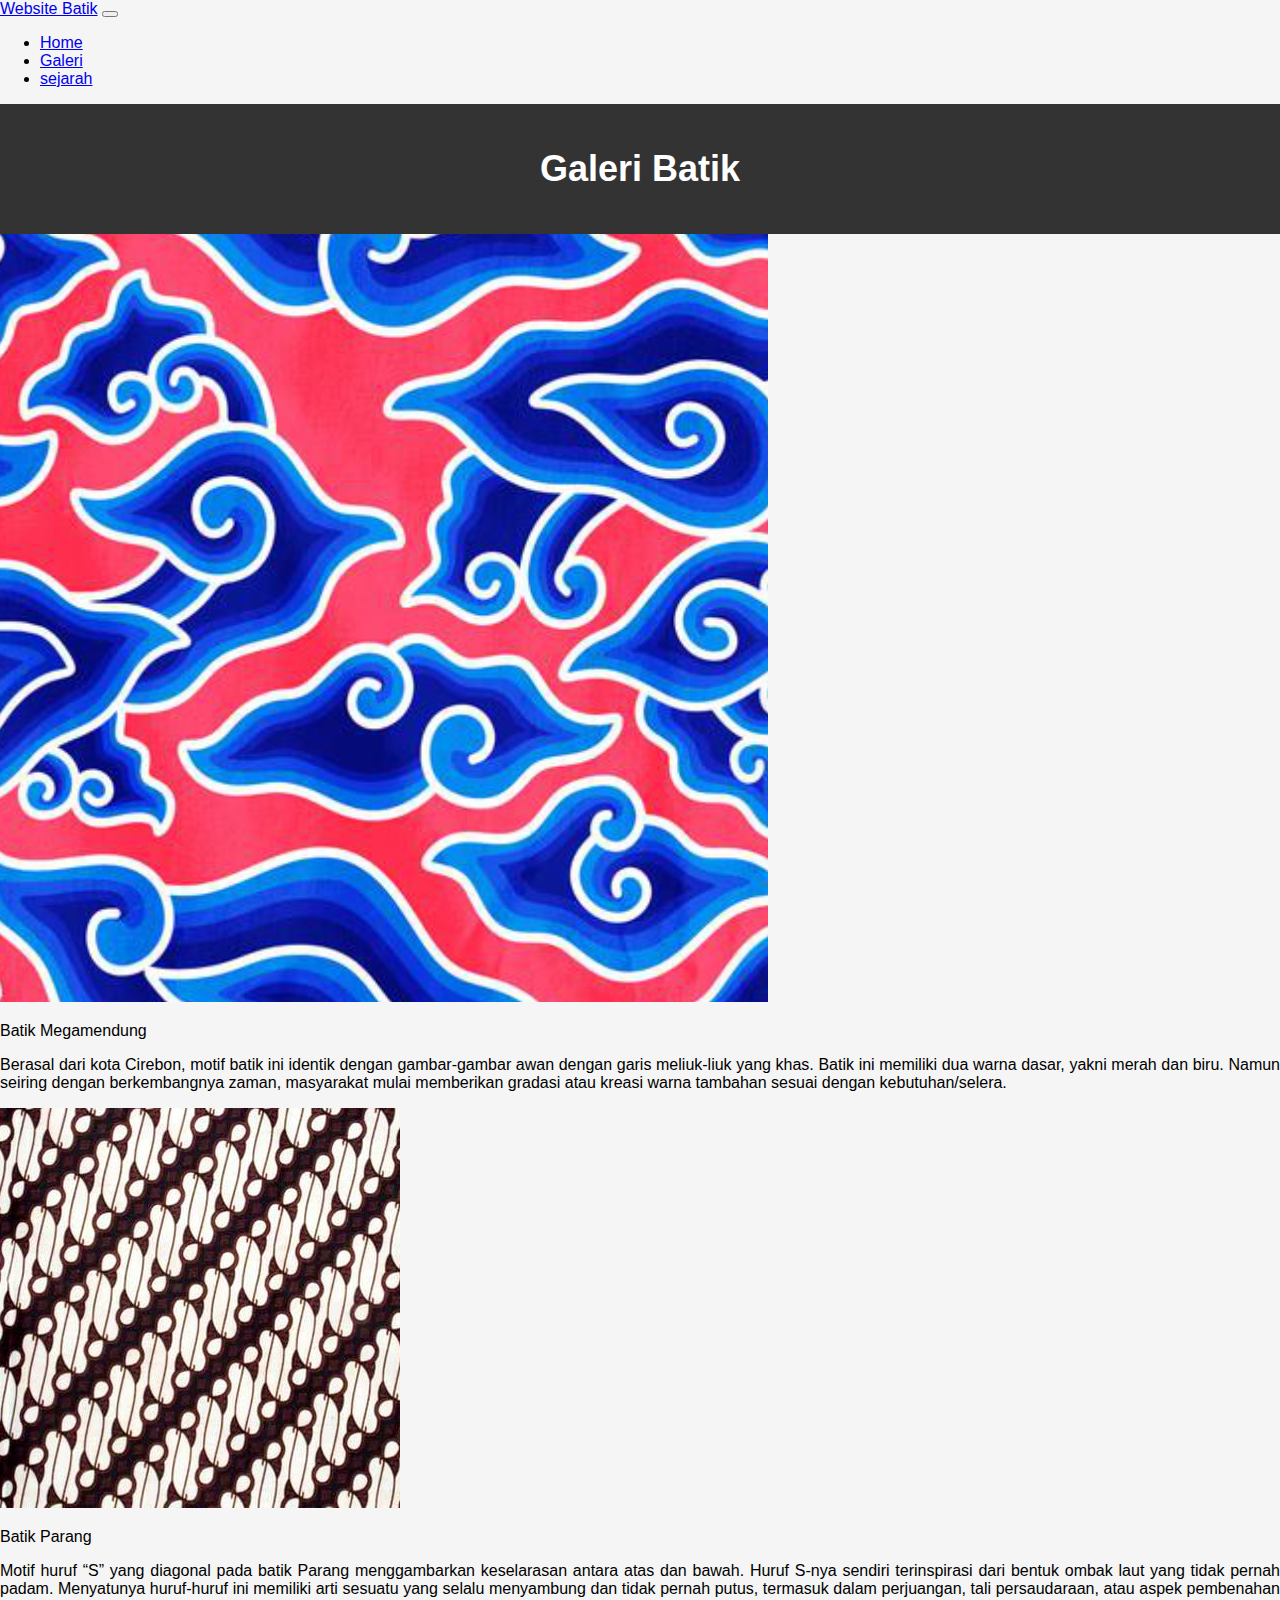
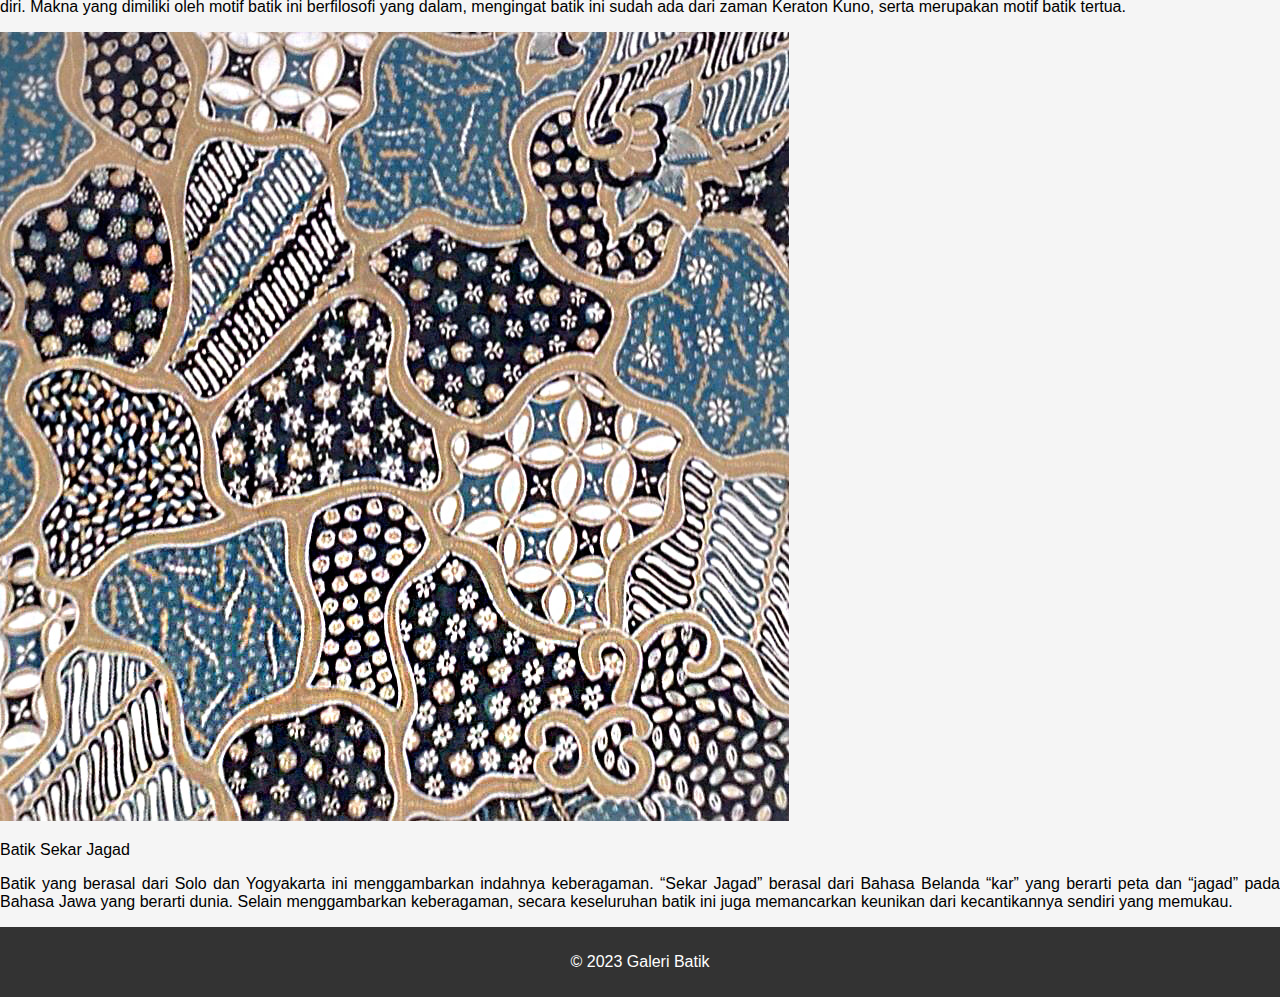
<file: batik/galeri.html>
<!DOCTYPE html>
<html lang="en">
<head>
    <meta charset="UTF-8">
    <meta name="viewport" content="width=device-width, initial-scale=1.0">
    <title>Galeri dengan Card</title>
    <link rel="stylesheet" href="yoi.css">
     <link href="https://cdn.jsdelivr.net/npm/bootstrap@5.3.2/dist/css/bootstrap.min.css" rel="stylesheet" integrity="sha384-T3c6CoIi6uLrA9TneNEoa7RxnatzjcDSCmG1MXxSR1GAsXEV/Dwwykc2MPK8M2HN" crossorigin="anonymous">
    <script src="https://cdn.jsdelivr.net/npm/bootstrap@5.3.2/dist/js/bootstrap.bundle.min.js" integrity="sha384-C6RzsynM9kWDrMNeT87bh95OGNyZPhcTNXj1NW7RuBCsyN/o0jlpcV8Qyq46cDfL" crossorigin="anonymous"></script>
</head>
<body>
     <nav class="navbar navbar-expand-lg navbar-dark bg-dark">
    <div class="container">
        <a class="navbar-brand" href="#">Website Batik</a>
        <button class="navbar-toggler" type="button" data-bs-toggle="collapse" data-bs-target="#navbarNav" aria-controls="navbarNav" aria-expanded="false" aria-label="Toggle navigation">
            <span class="navbar-toggler-icon"></span>
        </button>
        <div class="collapse navbar-collapse" id="navbarNav">
            <ul class="navbar-nav ml-auto">
                <li class="nav-item">
                    <a class="nav-link" href="index.html">Home</a>
                </li>
                <li class="nav-item">
                    <a class="nav-link active" href="galeri.html">Galeri</a>
                </li>
                <li class="nav-item">
                    <a class="nav-link" href="sejarah.html">sejarah</a>
                </li>
            </ul>
        </div>
    </div>
</nav>
    <header>
        <h1>Galeri Batik</h1>
    </header>

    <section class="gallery">
        <div class="row m-3">
            <div class="col-md-4 mb-3">
              <div class="card">
                <img src="megamendung.png" class="card-img-top">
                <div class="card-body">
                <p class="text-center">Batik Megamendung</p>
                <p class="lead" style="text-align: justify;">
                    Berasal dari kota Cirebon, motif batik ini identik dengan gambar-gambar awan dengan garis meliuk-liuk yang khas. Batik ini memiliki dua warna dasar, yakni merah dan biru. Namun seiring dengan berkembangnya zaman, masyarakat mulai memberikan gradasi atau kreasi warna tambahan sesuai dengan kebutuhan/selera.
                </p>
                <div class="wrapper">
                  <div class="button">
                     <div class="icon">
                        <a class='' href='https://www.instagram.com/dndirhmn_' target='_blank'><i class="fab fa-instagram" aria-hidden="true"></i></a>
                     </div>
                  </div>
               </div>
                </div>
              </div>
            </div>
            <div class="col-md-4 mb-3">
              <div class="card">
                <img src="parang.jpg" class="card-img-top">
                <div class="card-body">
                <p class="text-center">Batik Parang</p>
                <p class="lead" style="text-align: justify;">
                    Motif huruf “S” yang diagonal pada batik Parang menggambarkan keselarasan antara atas dan bawah. Huruf S-nya sendiri terinspirasi dari bentuk ombak laut yang tidak pernah padam. Menyatunya huruf-huruf ini memiliki arti sesuatu yang selalu menyambung dan tidak pernah putus, termasuk dalam perjuangan, tali persaudaraan, atau aspek pembenahan diri. Makna yang dimiliki oleh motif batik ini berfilosofi yang dalam, mengingat batik ini sudah ada dari zaman Keraton Kuno, serta merupakan motif batik tertua.
                </p>
                <div class="wrapper">
                  <div class="button">
                     <div class="icon">
                        <a class='' href='https://www.instagram.com/dndirhmn_' target='_blank'><i class="fab fa-instagram" aria-hidden="true"></i></a>
                     </div>
                  </div>
               </div>
                </div>
              </div>
            </div>
            <div class="col-md-4 mb-3">
              <div class="card">
                <img src="sekar_jagad.jpg" class="card-img-top">
                <div class="card-body">
                <p class="text-center">Batik Sekar Jagad</p>
                <p class="lead" style="text-align: justify;">
                    Batik yang berasal dari Solo dan Yogyakarta ini menggambarkan indahnya keberagaman. “Sekar Jagad” berasal dari Bahasa Belanda “kar” yang berarti peta dan “jagad” pada Bahasa Jawa yang berarti dunia. Selain menggambarkan keberagaman, secara keseluruhan batik ini juga memancarkan keunikan dari kecantikannya sendiri yang memukau.
                </p>
                <div class="wrapper">
                  <div class="button">
                     <div class="icon">
                        <a class='' href='https://www.instagram.com/dndirhmn_' target='_blank'><i class="fab fa-instagram" aria-hidden="true"></i></a>
                     </div>
                  </div>
               </div>
                </div>
              </div>
            </div>
        </div>
    </section>

    <footer>
        <p>&copy; 2023 Galeri Batik</p>
    </footer>
</body>
</html>
</file>
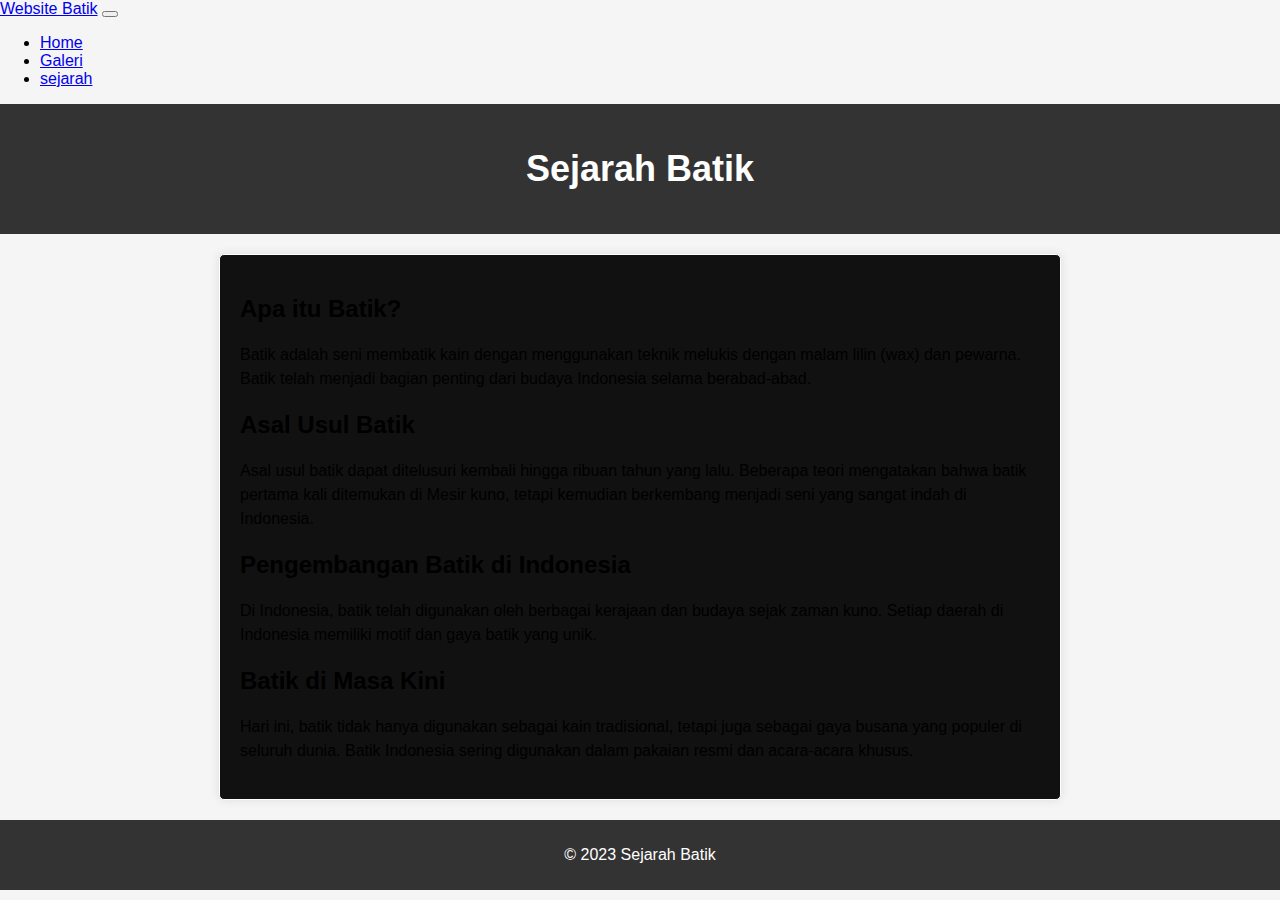
<file: batik/sejarah.html>
<!DOCTYPE html>
<html lang="en">
<head>
    <meta charset="UTF-8">
    <meta name="viewport" content="width=device-width, initial-scale=1.0">
    <title>Sejarah Batik</title>
    <link rel="stylesheet" href="yoi.css">
    <link href="https://cdn.jsdelivr.net/npm/bootstrap@5.3.2/dist/css/bootstrap.min.css" rel="stylesheet" integrity="sha384-T3c6CoIi6uLrA9TneNEoa7RxnatzjcDSCmG1MXxSR1GAsXEV/Dwwykc2MPK8M2HN" crossorigin="anonymous">
    <script src="https://cdn.jsdelivr.net/npm/bootstrap@5.3.2/dist/js/bootstrap.bundle.min.js" integrity="sha384-C6RzsynM9kWDrMNeT87bh95OGNyZPhcTNXj1NW7RuBCsyN/o0jlpcV8Qyq46cDfL" crossorigin="anonymous"></script>
</head>
    <body data-bs-theme="dark">
    <nav class="navbar navbar-expand-lg navbar-dark bg-dark">
    <div class="container">
        <a class="navbar-brand" href="#">Website Batik</a>
        <button class="navbar-toggler" type="button" data-bs-toggle="collapse" data-bs-target="#navbarNav" aria-controls="navbarNav" aria-expanded="false" aria-label="Toggle navigation">
            <span class="navbar-toggler-icon"></span>
        </button>
        <div class="collapse navbar-collapse" id="navbarNav">
            <ul class="navbar-nav ml-auto">
                <li class="nav-item">
                    <a class="nav-link" href="index.html">Home</a>
                </li>
                <li class="nav-item">
                    <a class="nav-link" href="galeri.html">Galeri</a>
                </li>
                <li class="nav-item">
                    <a class="nav-link active" href="sejarah.html">sejarah</a>
                </li>
            </ul>
        </div>
    </div>
</nav>
    <header>
        <h1>Sejarah Batik</h1>
    </header>

    <section class="content">
        <h2>Apa itu Batik?</h2>
        <p>Batik adalah seni membatik kain dengan menggunakan teknik melukis dengan malam lilin (wax) dan pewarna. Batik telah menjadi bagian penting dari budaya Indonesia selama berabad-abad.</p>

        <h2>Asal Usul Batik</h2>
        <p>Asal usul batik dapat ditelusuri kembali hingga ribuan tahun yang lalu. Beberapa teori mengatakan bahwa batik pertama kali ditemukan di Mesir kuno, tetapi kemudian berkembang menjadi seni yang sangat indah di Indonesia.</p>

        <h2>Pengembangan Batik di Indonesia</h2>
        <p>Di Indonesia, batik telah digunakan oleh berbagai kerajaan dan budaya sejak zaman kuno. Setiap daerah di Indonesia memiliki motif dan gaya batik yang unik.</p>

        <h2>Batik di Masa Kini</h2>
        <p>Hari ini, batik tidak hanya digunakan sebagai kain tradisional, tetapi juga sebagai gaya busana yang populer di seluruh dunia. Batik Indonesia sering digunakan dalam pakaian resmi dan acara-acara khusus.</p>
    </section>

    <footer>
        <p>&copy; 2023 Sejarah Batik</p>
    </footer>
</body>
</html>
</file>
<file: batik/yoi.css>
/* styles.css */
body {
    font-family: Arial, sans-serif;
    margin: 0;
    padding: 0;
    background-color: #f5f5f5;
}

header {
    background-color: #333;
    color: #fff;
    text-align: center;
    padding: 20px 0;
}

header h1 {
    font-size: 36px;
}

.content {
    max-width: 800px;
    margin: 20px auto;
    padding: 20px;
    background-color: #111;
    border: 1px solid white;
    border-radius: 5px;
    box-shadow: 0 0 10px rgba(0, 0, 0, 0.1);
}

.content h2 {
    font-size: 24px;
    margin-top: 20px;
}

.content p {
    font-size: 16px;
    line-height: 1.5;
}

footer {
    color: #fff;
    text-align: center;
    padding: 10px 0;
}
/* styles.css */
body {
    font-family: Arial, sans-serif;
    margin: 0;
    padding: 0;
}

header {
    color: #fff;
    text-align: center;
    padding: 20px 0;
}

header h1 {
    font-size: 36px;
}

.content {
    max-width: 800px;
    margin: 20px auto;
    padding: 20px;
    box-shadow: 0 0 10px rgba(0, 0, 0, 0.1);
}

.content h2 {
    font-size: 24px;
    margin-top: 20px;
}

.content p {
    font-size: 16px;
    line-height: 1.5;
}

footer {
    background-color: #333;
    color: #fff;
    text-align: center;
    padding: 10px 0;
}
</file>
